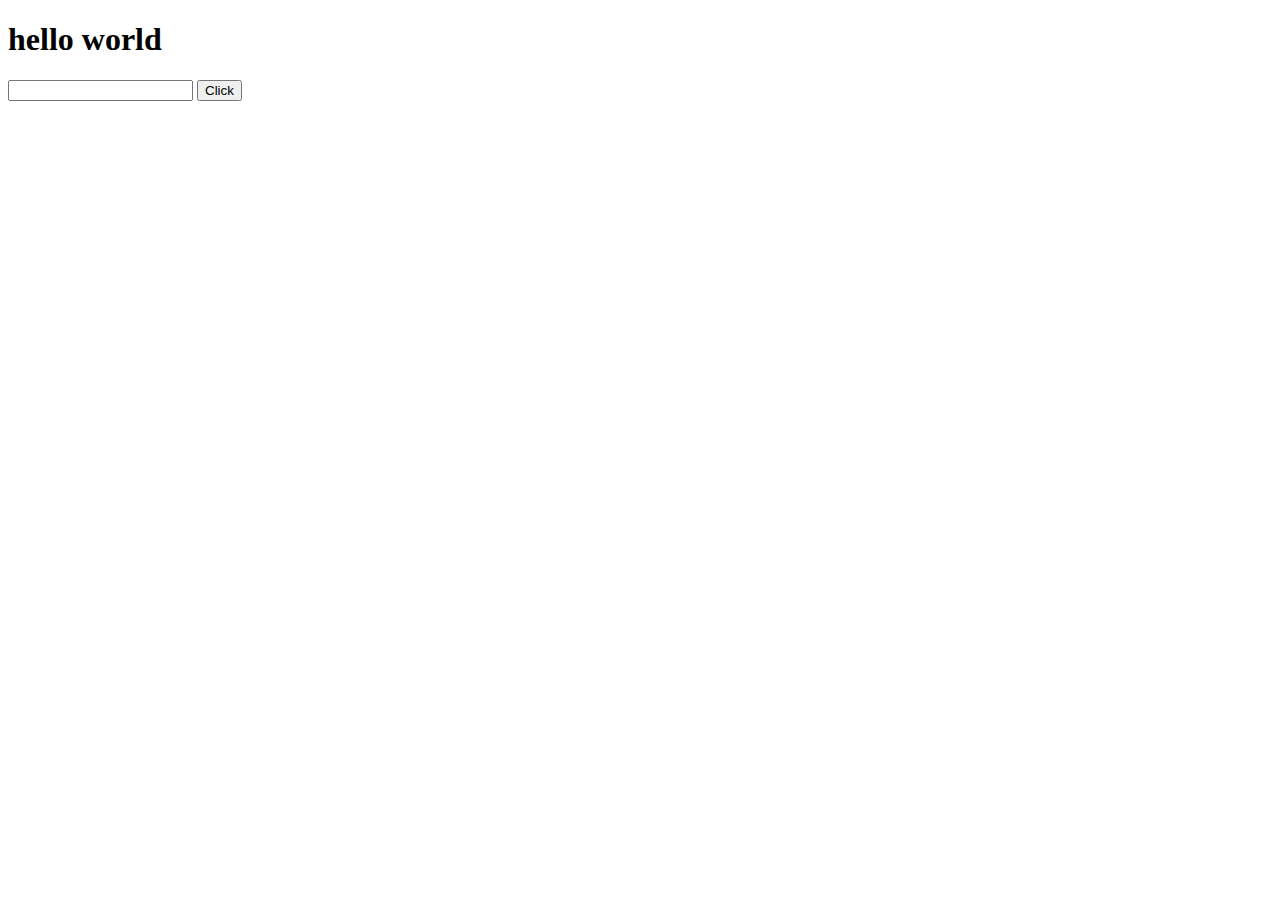
<file: SDHDotNetCore.HtmlApp/index.html>
<!DOCTYPE html>
<html lang="en">

<head>
    <meta charset="UTF-8">
    <meta name="viewport" content="width=device-width, initial-scale=1.0">
    <title>Document</title>
</head>

<body>
    <h1>hello world</h1>
    <p id="test"></p>
    <input type="text" id="test2" />
    <button type="button" id="btnClick">Click</button>

    <script src="https://cdnjs.cloudflare.com/ajax/libs/jquery/3.7.1/jquery.min.js"
        integrity="sha512-v2CJ7UaYy4JwqLDIrZUI/4hqeoQieOmAZNXBeQyjo21dadnwR+8ZaIJVT8EE2iyI61OV8e6M8PP2/4hpQINQ/g=="
        crossorigin="anonymous" referrerpolicy="no-referrer"></script>
    <script>
        let count = 0;

        let student = {
            StudentNo : 1,
            StudentName : 'mg mg'
        };

        let jsonStr = JSON.stringify(student);
        console.log(jsonStr);
        console.log(jsonStr.StudentNo);

        let studentObj = JSON.parse(jsonStr);
        console.log(studentObj);
        console.log(studentObj.StudentNo);

        // var c = "a";
        // c = 1;
        // let d = 1;

        // javascript
        // jquery

        // document.getElementById('test').innerHTML = "Test Test";
        // document.getElementById('test2').value = "Test Test 2";

        $('#test').html("test test");
        $('#test2').val("test test 2");

        var a = $('#test').html();
        var b = $('#test2').val();

        console.log({a , b});

        fun1();

        console.log(fun2());

        function fun1(){
            var c = "a";
        }

        function fun2(){
            return 1;
        }

        setTimeout(() => {
            console.log(2);
        }, 4000);

        var interval1 = setInterval(() => {
            // console.log(3);
            count++;
            $('#test2').val(count);
        }, 2000);

        // var, const, let

        // console.log("test test dfasdfasf");

        $('#btnClick').click(function(){
            // alert();
            clearInterval(interval1);
        })
    </script>
</body>

</html>
</file>
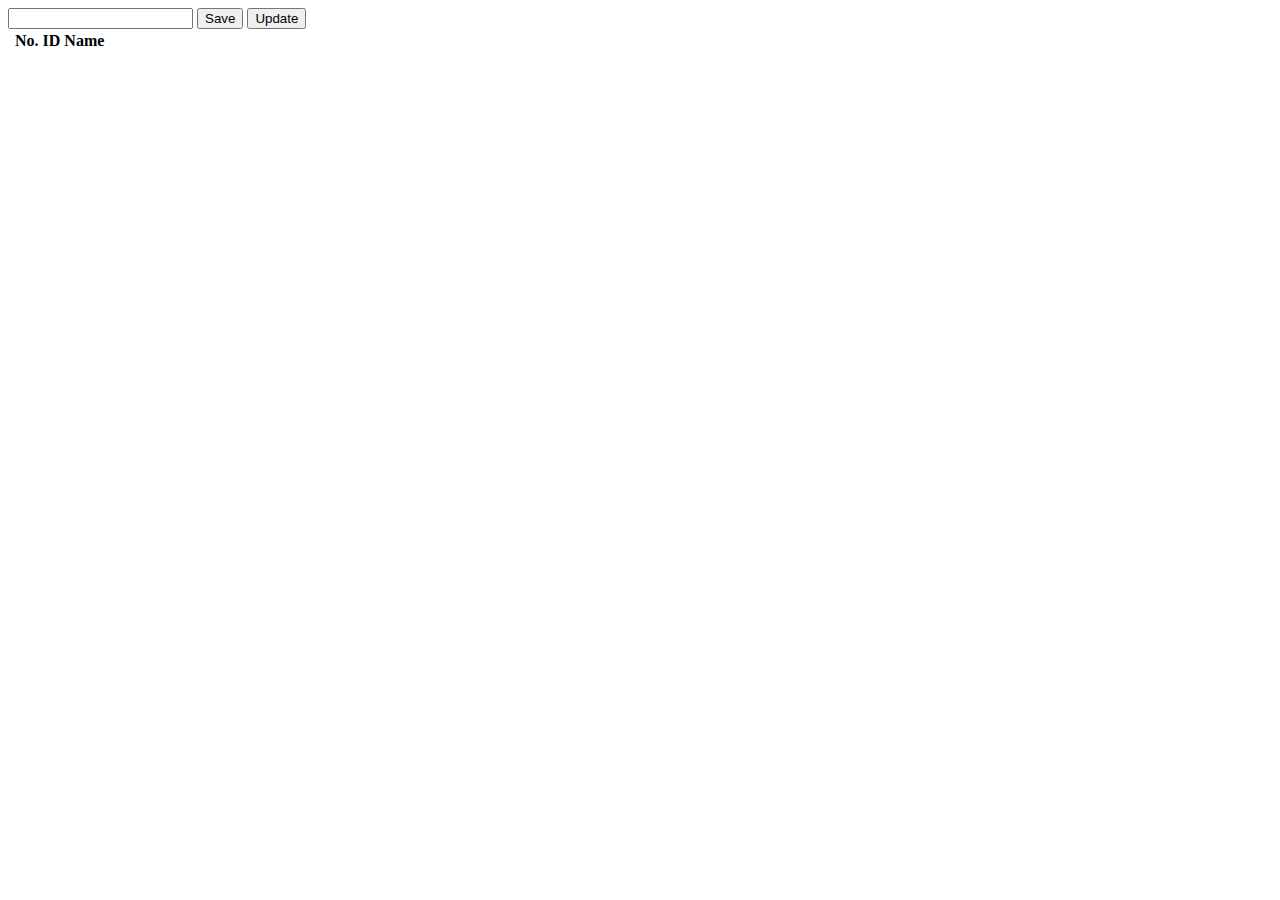
<file: SDHDotNetCore.HtmlApp/crud.html>
<!DOCTYPE html>
<html lang="en">
  <head>
    <meta charset="UTF-8" />
    <meta name="viewport" content="width=device-width, initial-scale=1.0" />
    <title>Document</title>
    <link
      href="https://cdn.jsdelivr.net/npm/bootstrap@5.3.2/dist/css/bootstrap.min.css"
      rel="stylesheet"
      integrity="sha384-T3c6CoIi6uLrA9TneNEoa7RxnatzjcDSCmG1MXxSR1GAsXEV/Dwwykc2MPK8M2HN"
      crossorigin="anonymous"
    />
  </head>

  <body>
    <input type="text" class="form-control" id="txtTest" />
    <button type="button" class="btn btn-success" id="btnSave">Save</button>
    <button type="button" class="btn btn-info" id="btnUpdate">Update</button>
    <table class="table">
      <thead>
        <tr>
          <th></th>
          <th scope="col">No.</th>
          <th scope="col">ID</th>
          <th scope="col">Name</th>
        </tr>
      </thead>
      <tbody id="tbodyTest"></tbody>
    </table>

    <script
      src="https://cdnjs.cloudflare.com/ajax/libs/jquery/3.7.1/jquery.min.js"
      integrity="sha512-v2CJ7UaYy4JwqLDIrZUI/4hqeoQieOmAZNXBeQyjo21dadnwR+8ZaIJVT8EE2iyI61OV8e6M8PP2/4hpQINQ/g=="
      crossorigin="anonymous"
      referrerpolicy="no-referrer"
    ></script>
    <script
      src="https://cdn.jsdelivr.net/npm/bootstrap@5.3.2/dist/js/bootstrap.bundle.min.js"
      integrity="sha384-C6RzsynM9kWDrMNeT87bh95OGNyZPhcTNXj1NW7RuBCsyN/o0jlpcV8Qyq46cDfL"
      crossorigin="anonymous"
    ></script>
    <script>
      var editId = "";

      loadTable();

      $("#btnSave").click(function () {
        var test = $("#txtTest").val();

        // var lst = [];
        // var jsonStr = localStorage.getItem("Tbl_Test");
        // if (!(jsonStr === undefined || jsonStr === null || jsonStr === "")) {
        //     lst = JSON.parse(jsonStr);
        // }
        var lst = getData();

        const testObj = {
          Id: uuidv4(),
          Name: test,
        };

        lst.push(testObj);

        localStorage.setItem("Tbl_Test", JSON.stringify(lst));

        $("#txtTest").val("");
        $("#txtTest").focus();

        // localStorage.setItem("Test", test);
        // sessionStorage.setItem("Test", test);

        loadTable();
      });

      function loadTable() {
        // $('#tbodyTest').html('');
        $("#tbodyTest").empty();
        // var lst = [];
        // var jsonStr = localStorage.getItem("Tbl_Test");
        // if (!(jsonStr === undefined || jsonStr === null || jsonStr === "")) {
        //     lst = JSON.parse(jsonStr);
        // }

        var lst = getData();

        $.each(lst, function (key, value) {
          console.log(key + ": " + value.Id + "," + value.Name);
          let htmlRow = `
<tr>
    <td>
        <button type="button" class="btn btn-warning" onclick="Edit(this)" data-id="${
          value.Id
        }">Edit</button>
        <button type="button" class="btn btn-danger" onclick="Delete(this)" data-id="${
          value.Id
        }">Delete</button>
        </td>
    <td>${key + 1}</td>
    <td>${value.Id}</td>
    <td>${value.Name}</td>
</tr>
                `;
          $("#tbodyTest").append(htmlRow);
        });
      }

      function uuidv4() {
        return "10000000-1000-4000-8000-100000000000".replace(/[018]/g, (c) =>
          (
            c ^
            (crypto.getRandomValues(new Uint8Array(1))[0] & (15 >> (c / 4)))
          ).toString(16)
        );
      }

      function Edit(ele) {
        // let id = $(ele).data('id-item');
        let id = $(ele).data("id");
        // console.log(id);

        var lst = getData();
        // const result = lst.map(x=> x.Id == id);
        // console.log(result);

        const result = lst.filter(function (x) {
          return x.Id == id;
        });
        // console.log(result[0]);

        var item = result[0];
        $("#txtTest").val(item.Name);
        editId = item.Id;
      }

      $("#btnUpdate").click(function () {
        if (editId === "") return;

        var lst = getData();
        let index = lst.findIndex((x) => x.Id == editId);
        // let index = lst.map(e => e.Id).indexOf(id);
        console.log(`index ${index}`);

        lst[index].Name = $("#txtTest").val();

        editId = "";
        setLocal(lst);
        loadTable();
      });

      function Delete(ele) {
        var result = confirm("Are you sure want to delete?");
        // if(result === false) return;
        if (!result) return;

        let id = $(ele).data("id");
        var lst = getData();
        let index = lst.findIndex((x) => x.Id == id);
        lst.splice(index, 1);

        setLocal(lst);
        loadTable();
      }

      function getData() {
        var lst = [];
        var jsonStr = localStorage.getItem("Tbl_Test");
        if (!(jsonStr === undefined || jsonStr === null || jsonStr === "")) {
          lst = JSON.parse(jsonStr);
        }
        return lst;
      }

      function setLocal(lst) {
        localStorage.setItem("Tbl_Test", JSON.stringify(lst));
      }
    </script>
  </body>
</html>
</file>
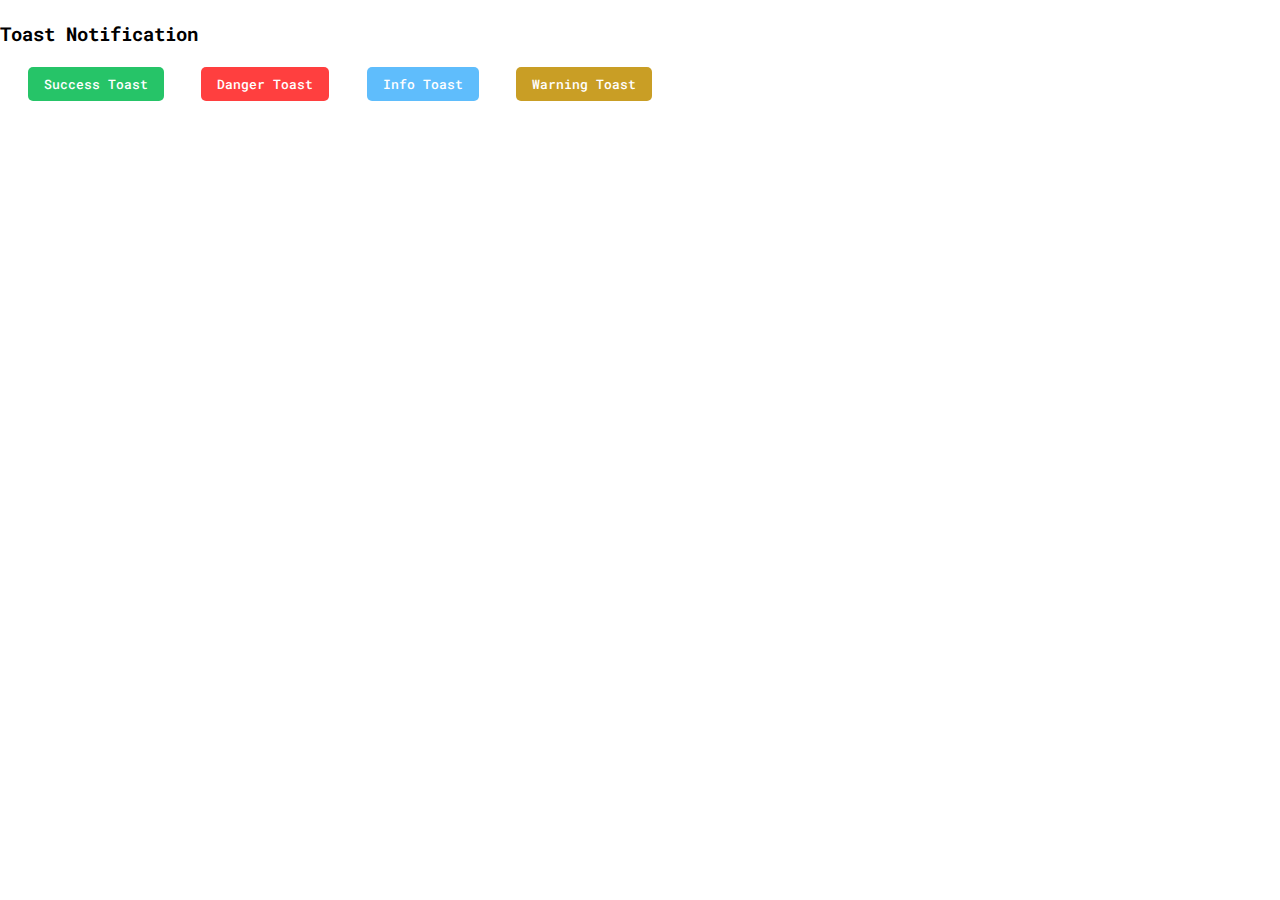
<file: SDHDotNetCore.HtmlApp/toast.html>
<!DOCTYPE html>
<html lang="en">
<head>
    <meta charset="UTF-8">
    <meta name="viewport" content="width=device-width, initial-scale=1.0">
    <title>Toast Notification</title>
    <link rel="stylesheet" href="plugins/toast/style.css">
    <link rel="stylesheet" href="plugins/toast/toastify.css">
    <link rel="preconnect" href="https://fonts.googleapis.com">
    <link rel="preconnect" href="https://fonts.gstatic.com" crossorigin>
    <link rel="stylesheet" href="https://fonts.googleapis.com/css2?family=Material+Symbols+Outlined:opsz,wght,FILL,GRAD@20..48,100..700,0..1,-50..200" />
</head>
<body>
    <div class="container">
        <br/>
        <h3>Toast Notification</h3>
        <br/>
        <div class="btn-wrapper">
            <button type="button" class="btn-toast btn-success-toast">Success Toast</button>
            <button type="button" class="btn-toast btn-danger-toast">Danger Toast</button>
            <button type="button" class="btn-toast btn-info-toast">Info Toast</button>
            <button type="button" class="btn-toast btn-warning-toast">Warning Toast</button>
        </div>
    </div>
    <script src="plugins/toast/customToast.js"></script>
    <script src="plugins/toast/toastify.js"></script>
</body>
</html>
</file>
<file: SDHDotNetCore.HtmlApp/plugins/toast/style.css>
@import url('https://fonts.googleapis.com/css2?family=Dongle:wght@300;400;700&family=Roboto+Mono:ital,wght@0,100;0,200;0,300;0,400;0,500;0,600;1,100;1,200;1,300;1,400;1,500;1,600&display=swap" rel="stylesheet');
*{
    margin: 0;
    padding: 0;
    box-sizing: border-box;
    font-family: 'Dongle', sans-serif;
    font-family: 'Roboto Mono', monospace;
}
@media (min-width: 780px){
    #page-title{
    width: 780px;
    }
}
.btn-wrapper{
    width: 680px;
    display: flex;
    flex-wrap:wrap;
    justify-content: space-evenly;
    grid-gap:10px;
}
 
@media (max-width:700px){
    .btn-wrapper{
    width: 95%;
    }
}
button.btn-toast {
    padding: 0.5rem 1rem;
    border: none;
    background: #000;
    color: #fff;
    font-weight: 500;
    border-radius: 5px;
    cursor: pointer;
}
button.btn-toast:hover{
    filter:brightness(.9); 
}
 
button.btn-success-toast{
    background-color:#26c468;
}
button.btn-warning-toast{
    background-color:#c99e25;
}
button.btn-info-toast{
    background-color:#5fbdfc;
}
button.btn-danger-toast{
    background-color:#ff3f3f;
}
</file>
<file: SDHDotNetCore.HtmlApp/plugins/toast/toastify.css>
.toast {
    position: fixed;
    top: 25px;
    right: 25px;
    width: 300px;
    background: #fff;
    padding: 0.5em 0.35em;
    border-left: 4px solid #b7b7b7;
    border-radius: 4px;
    box-shadow: -1px 1px 10px #00000057;
    z-index: 1023;
    animation: leftToRight .5s ease-in-out forwards;
    transform: translateX(110%);
    }
    .toast.closing{
    animation: RightToLeft .5s ease-in-out forwards;
    }
    .toast-progress {
    position: absolute;
    display: block;
    bottom: 0;
    left: 0;
    height: 4px;
    width: 100%;
    background: #b7b7b7;
    animation: Toastprogress 3s ease-in-out forwards;
    }
    @keyframes leftToRight {
    0%{
        transform: translateX(110%);
    }
    75%{
        transform: translateX(-10%);
    }
    100%{
        transform: translateX(0%);
    }
    }
    @keyframes RightToLeft {
    0%{
        transform: translateX(0%);
    }
    25%{
        transform: translateX(-10%);
    }
    100%{
        transform: translateX(110%);
    }
    }
    @keyframes Toastprogress {
    0%{
        width: 100%;
    }
    100%{
        width: 0%;
    }
    }
    button.toast-close-btn {
    outline: none;
    background: none;
    border: none;
    float: right;
    cursor: pointer;
    }
    button.toast-close-btn>span,
    button.toast-close-btn>i{
    font-size:1.2rem;
    color:#747474;
    font-weight: 500;
    }
    button.toast-close-btn:hover>span,
    button.toast-close-btn:hover>i{
    color:#585858;
    }
    .toast-content-wrapper {
    display: flex;
    /* margin-top: 1rem; */
    justify-content: space-evenly;
    align-items: start;
    }
    .toast-icon {
    padding: 0.35rem 0.5rem;
    }
    .toast-message {
    font-size: .9rem;
    color: #424242;
    padding: 0.15rem 0.5rem;
    }
 
    /* success toast */
    .toast.toast-success{
    border-color: #03e05f;
    }
    .toast.toast-success .toast-progress{
    background-color:  #088d3f;
    }
    .toast.toast-success .toast-icon>span,
    .toast.toast-success .toast-icon>i{
    color: #26c468;
    }
 
    /* danger toast */
    .toast.toast-danger{
    border-color: #ff3f3f;
    }
    .toast.toast-danger .toast-progress{
    background-color:  #d63030;
    }
    .toast.toast-danger .toast-icon>span,
    .toast.toast-danger .toast-icon>i{
    color: #ff3f3f;
    }
 
    /* info toast */
    .toast.toast-info{
    border-color: #5fbdfc;
    }
    .toast.toast-info .toast-progress{
    background-color:  #4b9fd8;
    }
    .toast.toast-info .toast-icon>span,
    .toast.toast-info .toast-icon>i{
    color: #5fbdfc;
    }
 
    /* warning toast */
    .toast.toast-warning{
    border-color: #c99e25;
    }
    .toast.toast-warning .toast-progress{
    background-color:  #bb9223;
    }
    .toast.toast-warning .toast-icon>span,
    .toast.toast-warning .toast-icon>i{
    color: #c99e25;
    }
</file>
